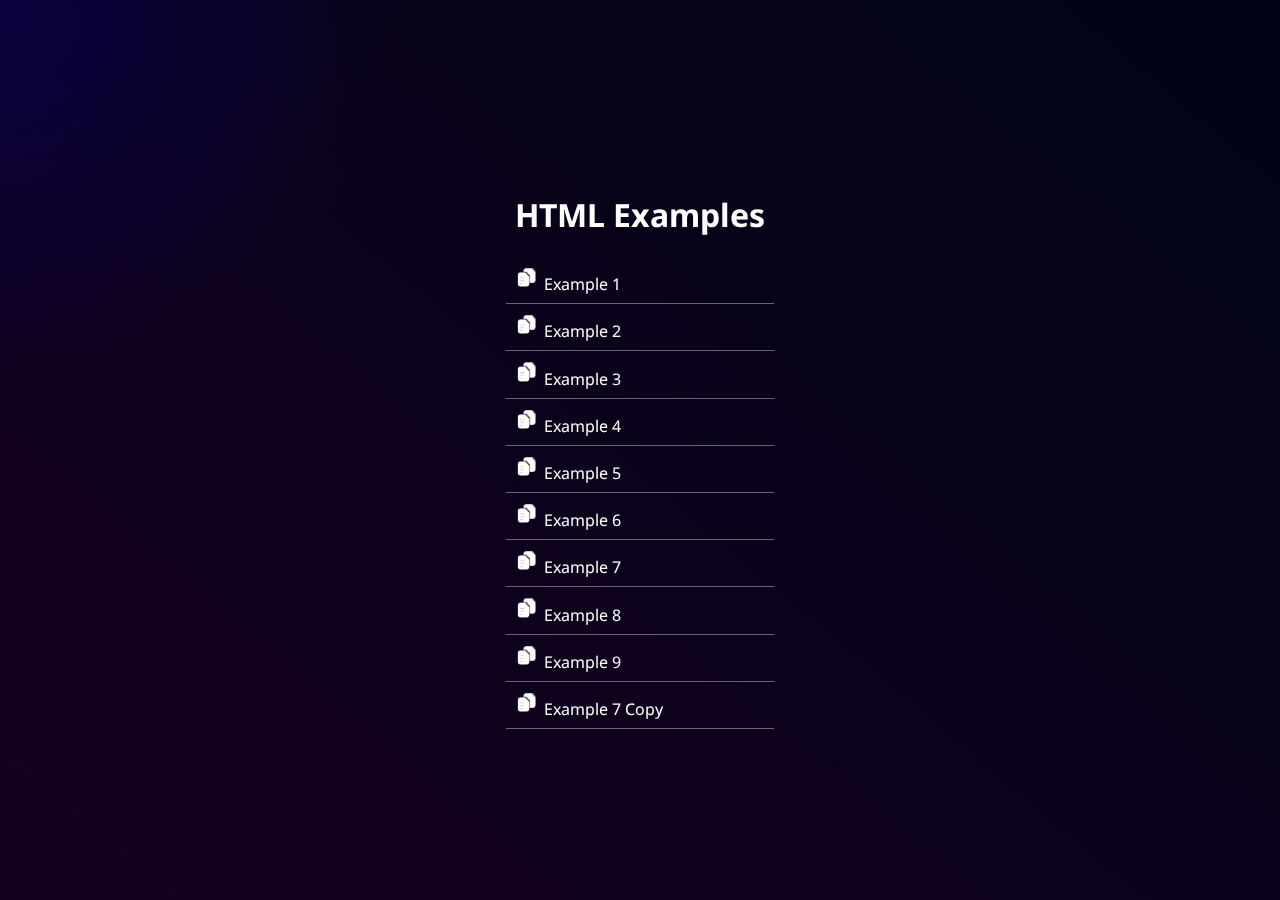
<file: index.html>
<!DOCTYPE html>
<html lang="en">
  <head>
    <meta charset="UTF-8" />
    <meta name="viewport" content="width=device-width, initial-scale=1.0" />
    <title>HTML Examples</title>
    <link rel="stylesheet" href="styles.css" />
    <link rel="preconnect" href="https://fonts.googleapis.com" />
    <link rel="preconnect" href="https://fonts.gstatic.com" crossorigin />
    <link
      href="https://fonts.googleapis.com/css2?family=Noto+Sans:ital,wght@0,100..900;1,100..900&display=swap"
      rel="stylesheet"
    />
  </head>
  <body class="test-accessibility">
    <div class="interactive"></div>
    <div class="test-accessibility_content">
      <h1>HTML Examples</h1>
      <ul>
        <li><a href="./example1/index.html"><img src="./file.gif" alt="">Example 1</a></li>
        <li><a href="./example2/index.html"><img src="./file.gif" alt="">Example 2</a></li>
        <li><a href="./example3/index.html"><img src="./file.gif" alt="">Example 3</a></li>
        <li><a href="./example4/index.html"><img src="./file.gif" alt="">Example 4</a></li>
        <li><a href="./example5/index.html"><img src="./file.gif" alt="">Example 5</a></li>
        <li><a href="./example6/index.html"><img src="./file.gif" alt="">Example 6</a></li>
        <li><a href="./example7/index.html"><img src="./file.gif" alt="">Example 7</a></li>
        <li><a href="./example8/index.html"><img src="./file.gif" alt="">Example 8</a></li>
        <li><a href="./example9/index.html"><img src="./file.gif" alt="">Example 9</a></li>
        <li><a href="./example10/index.html"><img src="./file.gif" alt="">Example 7 Copy</a></li>
      </ul>
    </div>
    <script type="module">
      document.addEventListener("DOMContentLoaded", () => {
        const interBubble = document.querySelector(".interactive");
        let curX = 0;
        let curY = 0;
        let tgX = 0;
        let tgY = 0;

        function move() {
          curX += (tgX - curX) / 20;
          curY += (tgY - curY) / 20;
          if (interBubble) {
            interBubble.style.transform = `translate(${Math.round(
              curX
            )}px, ${Math.round(curY)}px)`;
          }
          requestAnimationFrame(move);
        }

        window.addEventListener("mousemove", (event) => {
          tgX = event.clientX;
          tgY = event.clientY;
        });

        move();
      });
    </script>
  </body>
</html>
</file>
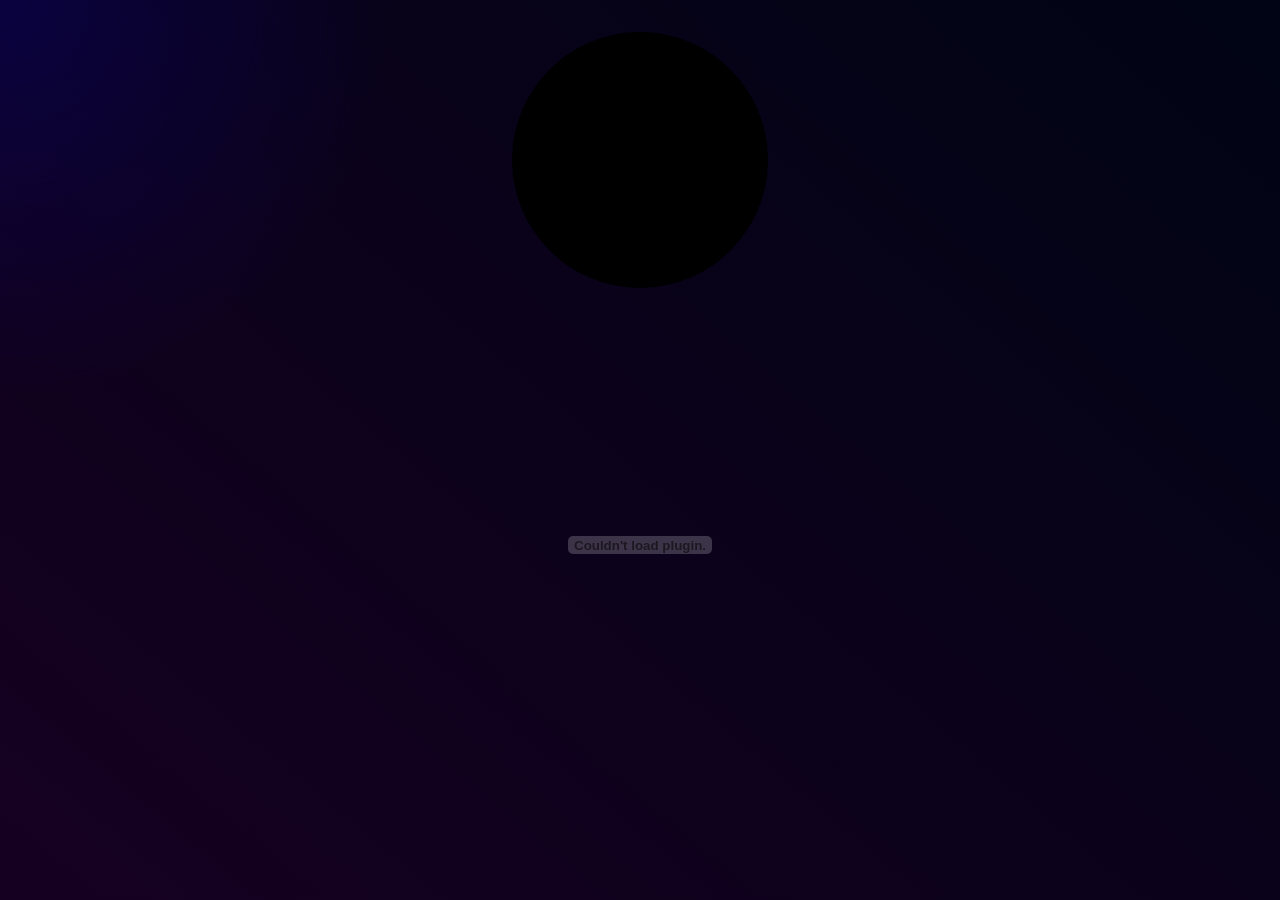
<file: example6/index.html>
<!DOCTYPE html>
<html>
  <head>
    <title></title>
    <!-- Missing descriptive title -->
    <link rel="stylesheet" href="styles.css" />
    <link rel="preconnect" href="https://fonts.googleapis.com" />
    <link rel="preconnect" href="https://fonts.gstatic.com" crossorigin />
    <link
      href="https://fonts.googleapis.com/css2?family=Noto+Sans:ital,wght@0,100..900;1,100..900&display=swap"
      rel="stylesheet"
    />
  </head>
  <body class="test-accessibility">
    <div class="interactive"></div>
    <!-- SVG without aria-label or aria-hidden -->
    <div class="test-accessibility__content">
      <svg viewBox="0 0 100 100">
        <circle cx="50" cy="50" r="40" />
      </svg>
  
      <!-- Canvas without fallback content -->
      <canvas></canvas>
  
      <!-- Object without fallback or text alternative -->
      <object data="movie.swf" type="application/x-shockwave-flash"></object>
    </div>
    <script type="module">
      document.addEventListener("DOMContentLoaded", () => {
        const interBubble = document.querySelector(".interactive");
        let curX = 0;
        let curY = 0;
        let tgX = 0;
        let tgY = 0;

        function move() {
          curX += (tgX - curX) / 20;
          curY += (tgY - curY) / 20;
          if (interBubble) {
            interBubble.style.transform = `translate(${Math.round(
              curX
            )}px, ${Math.round(curY)}px)`;
          }
          requestAnimationFrame(move);
        }

        window.addEventListener("mousemove", (event) => {
          tgX = event.clientX;
          tgY = event.clientY;
        });

        move();
      });
    </script>
  </body>
</html>
</file>
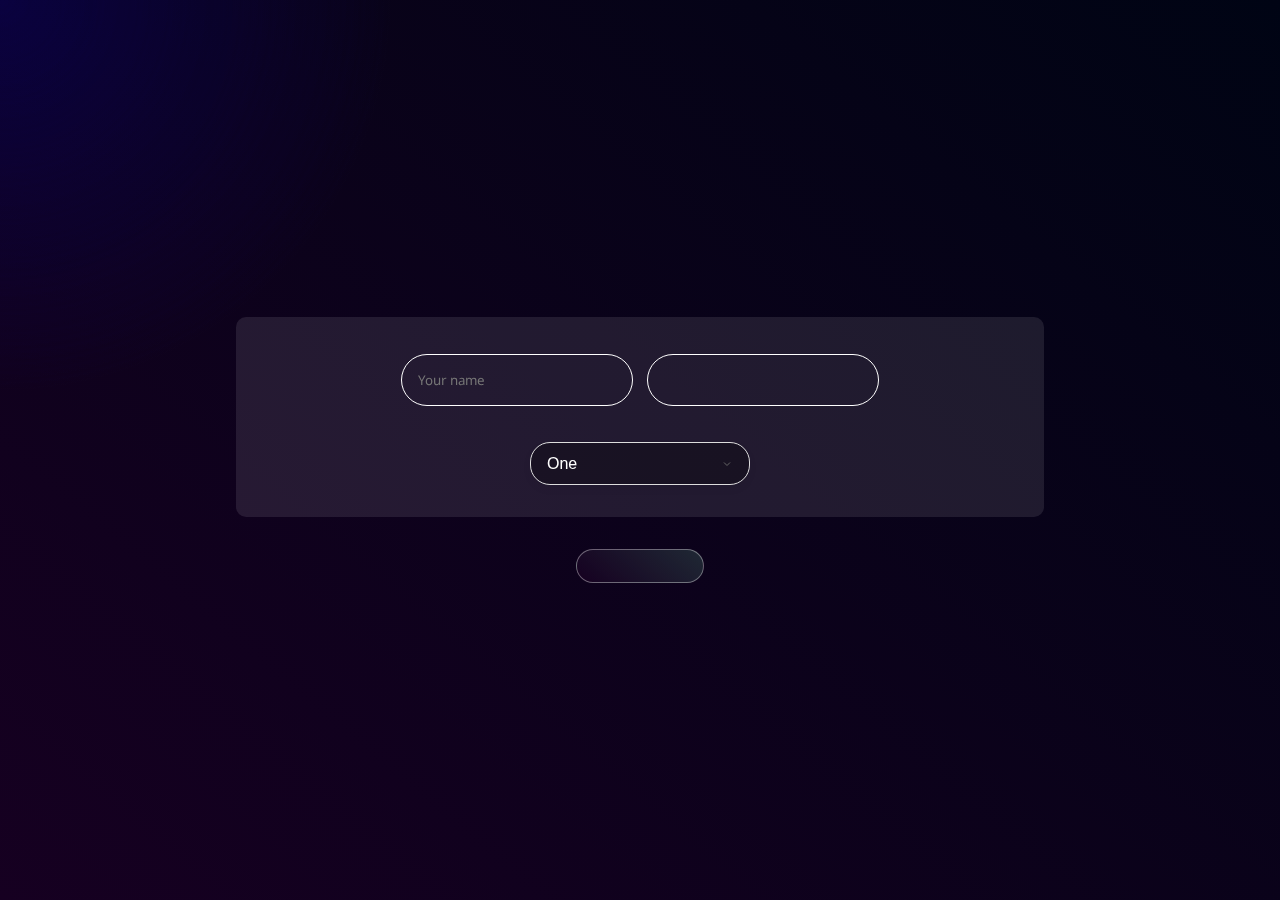
<file: example7/index.html>
<!DOCTYPE html>
<html lang="en">
  <head>
    <title>Form Test</title>
    <link rel="stylesheet" href="styles.css" />
    <link rel="preconnect" href="https://fonts.googleapis.com" />
    <link rel="preconnect" href="https://fonts.gstatic.com" crossorigin />
    <link
      href="https://fonts.googleapis.com/css2?family=Noto+Sans:ital,wght@0,100..900;1,100..900&display=swap"
      rel="stylesheet"
    />
  </head>
  <body class="test-accessibility">
    <div class="interactive"></div>
    <main>
      <!-- Form with fields lacking labels -->
      <form class="test-accessibility__content">
        <div>
          <input type="text" name="name" placeholder="Your name" />
          <input type="email" name="email" />
        </div>
        <select>
          <option value="1">One</option>
        </select>
      </form>

      <!-- Button with only icon, missing aria-label -->
      <button><i class="icon-send"></i></button>
    </main>
    <script type="module">
      document.addEventListener("DOMContentLoaded", () => {
        const interBubble = document.querySelector(".interactive");
        let curX = 0;
        let curY = 0;
        let tgX = 0;
        let tgY = 0;

        function move() {
          curX += (tgX - curX) / 20;
          curY += (tgY - curY) / 20;
          if (interBubble) {
            interBubble.style.transform = `translate(${Math.round(
              curX
            )}px, ${Math.round(curY)}px)`;
          }
          requestAnimationFrame(move);
        }

        window.addEventListener("mousemove", (event) => {
          tgX = event.clientX;
          tgY = event.clientY;
        });

        move();
      });
    </script>
  </body>
</html>
</file>
<file: styles.css>
:root {
  --color-bg1: rgb(22, 0, 33);
  --color-bg2: rgb(0, 4, 20);
  --color-interactive: 73, 82, 163;
  --circle-size: 80%;
  --blending: hard-light;
}
body {
  font-family: "Noto Sans", sans-serif;
  margin: 0;
  color: white;
}
.test-accessibility {
  display: grid;
  min-height: 100dvh;
  grid-template-rows: auto 1fr auto;
  position: relative;
  overflow-y: auto;
  overflow-x: hidden;
  background: linear-gradient(40deg, var(--color-bg1), var(--color-bg2));
  top: 0;
  left: 0;
  overflow: hidden;
}
.interactive {
  position: absolute;
  background: radial-gradient(
      circle at center,
      rgba(var(--color-interactive), 0.8) 0,
      rgba(var(--color-interactive), 0) 50%
    )
    no-repeat;
  mix-blend-mode: var(--blending);
  width: 100%;
  height: 100%;
  top: -50%;
  left: -50%;
  pointer-events: none;
  opacity: 0.7;
}
.test-accessibility_content {
    height: 100vh;
    display: flex;
    flex-direction: column;
    align-items: center;
    justify-content: center;
}
ul {
  list-style: none;
  padding: 0;
  margin: 0;
  text-decoration: none;
}
li {
  padding: 0.5rem;
  border-bottom: 1px solid rgba(255, 255, 255, 0.387);
}
a {
  text-decoration: none;
  color: white;
}
img {
  max-width: 10%;
  height: auto;
  margin-right: 5px;
}
</file>
<file: example6/styles.css>
:root {
  --color-bg1: rgb(22, 0, 33);
  --color-bg2: rgb(0, 4, 20);
  --color-bg3: rgba(41, 60, 65, 0.67);
  --color-interactive: 73, 82, 163;
  --circle-size: 80%;
  --blending: hard-light;
}
body {
  font-family: "Noto Sans", sans-serif;
  margin: 0;
  color: white;
}
.test-accessibility {
  display: grid;
  min-height: 100dvh;
  grid-template-rows: auto 1fr auto;
  width: 100vw;
  height: 100vh;
  position: relative;
  overflow: hidden;
  background: linear-gradient(40deg, var(--color-bg1), var(--color-bg2));
  top: 0;
  left: 0;
}
.interactive {
  position: absolute;
  background: radial-gradient(
      circle at center,
      rgba(var(--color-interactive), 0.8) 0,
      rgba(var(--color-interactive), 0) 50%
    )
    no-repeat;
  mix-blend-mode: var(--blending);
  width: 100%;
  height: 100%;
  top: -50%;
  left: -50%;
  pointer-events: none;
  opacity: 0.7;
}
.test-accessibility__content {
  display: flex;
  flex-direction: column;
  align-items: center;
}
svg {
  width: 25%;
}
</file>
<file: example7/styles.css>
:root {
  --color-bg1: rgb(22, 0, 33);
  --color-bg2: rgb(0, 4, 20);
  --color-bg3: rgba(41, 60, 65, 0.67);
  --color-interactive: 73, 82, 163;
  --circle-size: 80%;
  --blending: hard-light;
}
body {
  font-family: "Noto Sans", sans-serif;
  margin: 0;
  color: white;
}
.test-accessibility {
  display: grid;
  min-height: 100dvh;
  grid-template-rows: auto 1fr auto;
  width: 100vw;
  height: 100vh;
  position: relative;
  overflow: hidden;
  background: linear-gradient(40deg, var(--color-bg1), var(--color-bg2));
  top: 0;
  left: 0;
}
.interactive {
  position: absolute;
  background: radial-gradient(
      circle at center,
      rgba(var(--color-interactive), 0.8) 0,
      rgba(var(--color-interactive), 0) 50%
    )
    no-repeat;
  mix-blend-mode: var(--blending);
  width: 100%;
  height: 100%;
  top: -50%;
  left: -50%;
  pointer-events: none;
  opacity: 0.7;
}
main {
  height: 100vh;
  display: flex;
  flex-direction: column;
  justify-content: center;
  align-items: center;
}
form {
  display: flex;
  flex-direction: column;
  justify-content: center;
  align-items: center;
}
form div {
  margin-bottom: 2rem;
}
button {
  font-family: "Noto Sans", sans-serif;
  width: 10%;
  background: linear-gradient(40deg, var(--color-bg1), var(--color-bg3));
  padding: 1rem;
  border: 1px solid rgba(255, 255, 255, 0.364);
  border-radius: 40px;
  color: white;
  cursor: pointer;
}
button:hover {
  background: linear-gradient(40deg, var(--color-bg2), var(--color-bg1));
}
.test-accessibility__content {
  padding: 2rem 10rem;
  display: flex;
  flex-direction: column;
  justify-content: center;
  align-items: center;
  border-radius: 10px;
  background-color: rgba(255, 255, 255, 0.098);
  margin-bottom: 2rem;
}
input {
  font-family: "Noto Sans", sans-serif;
  background: none;
  margin: 0.3rem;
  padding: 1rem;
  border: 1px solid white;
  border-radius: 40px;
  color: white;
}
select {
  appearance: none;
  -webkit-appearance: none;
  -moz-appearance: none;
  background-color: rgba(0, 0, 0, 0.278);
  border: 1px solid #ddd;
  border-radius: 20px;
  padding: 12px 16px;
  font-size: 16px;
  font-weight: 500;
  color: white;
  box-shadow: 0 4px 8px rgba(0, 0, 0, 0.05);
  cursor: pointer;
  transition: all 0.2s ease-in-out;
  width: 220px;
  background-image: url("data:image/svg+xml;charset=US-ASCII,%3Csvg xmlns='http://www.w3.org/2000/svg' width='14' height='14' fill='none' stroke='%23666' stroke-width='2' viewBox='0 0 24 24'%3E%3Cpath d='M6 9l6 6 6-6'/%3E%3C/svg%3E");
  background-repeat: no-repeat;
  background-position: right 16px center;
  background-size: 12px;
}

select:hover {
  border-color: #bbb;
  box-shadow: 0 6px 12px rgba(0, 0, 0, 0.08);
}

select:focus {
  outline: none;
  border-color: #888;
  box-shadow: 0 0 0 2px rgba(100, 100, 255, 0.3);
}
</file>
